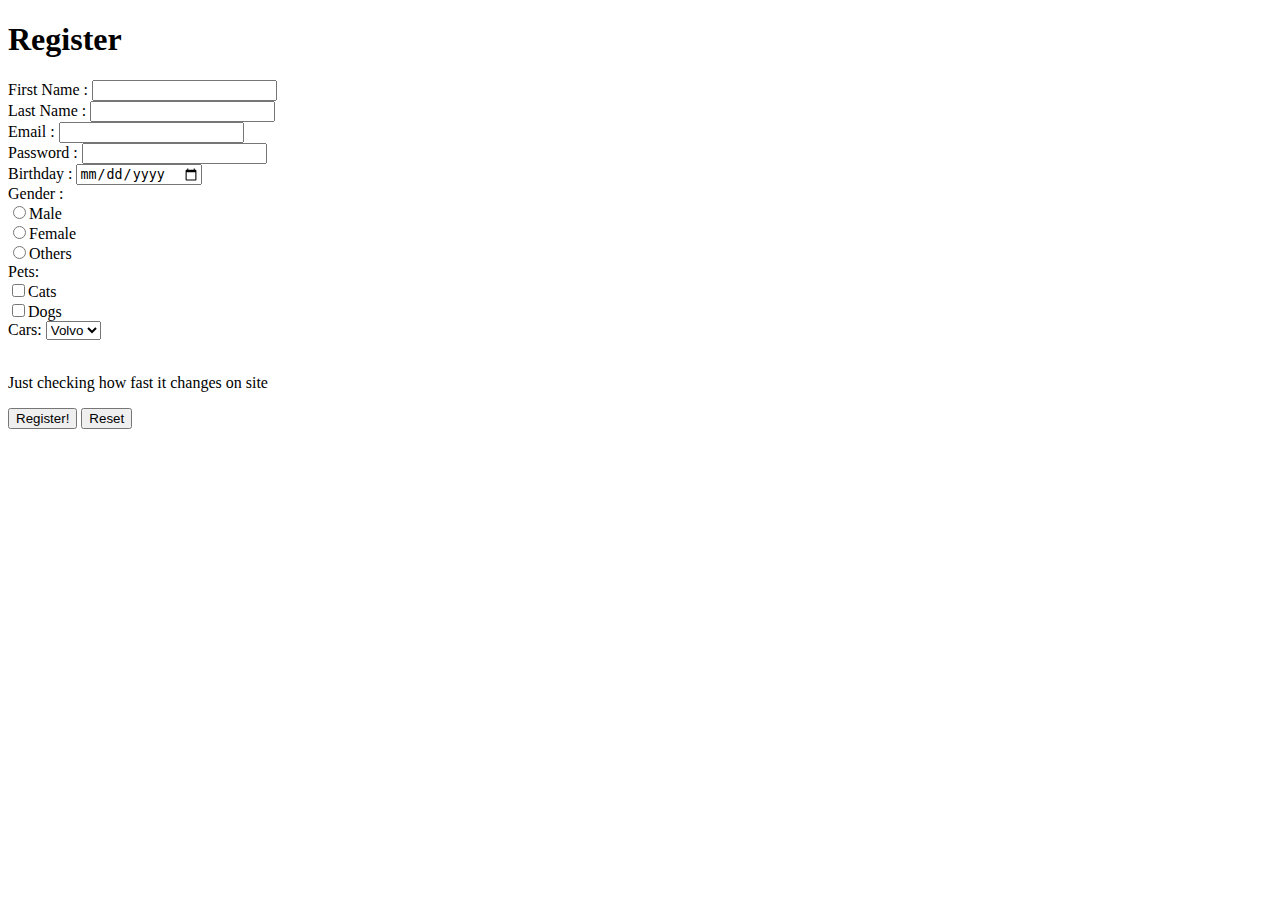
<file: index.html>
<!DOCTYPE html>
<html>
<head>
	<title>Registeration</title>
</head>
<body>
	<!-- Use GET, not POST -->
	<div></div >
	<header><h1>Register</h1></header>
	<nav>
		<!--<a href="https://www.google.com">Here</a>-->
	</nav>

	<form method="GET">
		First Name : <input type="text" name="firstname"><br>
		Last Name  : <input type="text" name="lastname"><br>
		Email      : <input type="email" name="email"required><br>
		Password   : <input type="password" name="password"minlength="5"><br>
		Birthday : <input type="date"><br>
		Gender : <br>
		<input type ="radio" name="gender">Male<br>
		<input type ="radio" name="gender">Female <br>
		<input type ="radio" name="gender">Others<br> 
		Pets: <br>
		<input type="checkbox" name="cats">Cats<br>
		<input type="checkbox" name="dogs">Dogs<br>
		Cars:
		<select>
			<option value="volvo">Volvo</option>
			<option value="Audi">Audi</option>
		</select>
		<br>
		<br>
		<p>Just checking how fast it changes on site</p>

		<input type="submit" value="Register!">
		<input type="reset">
</body>
</html>
</file>
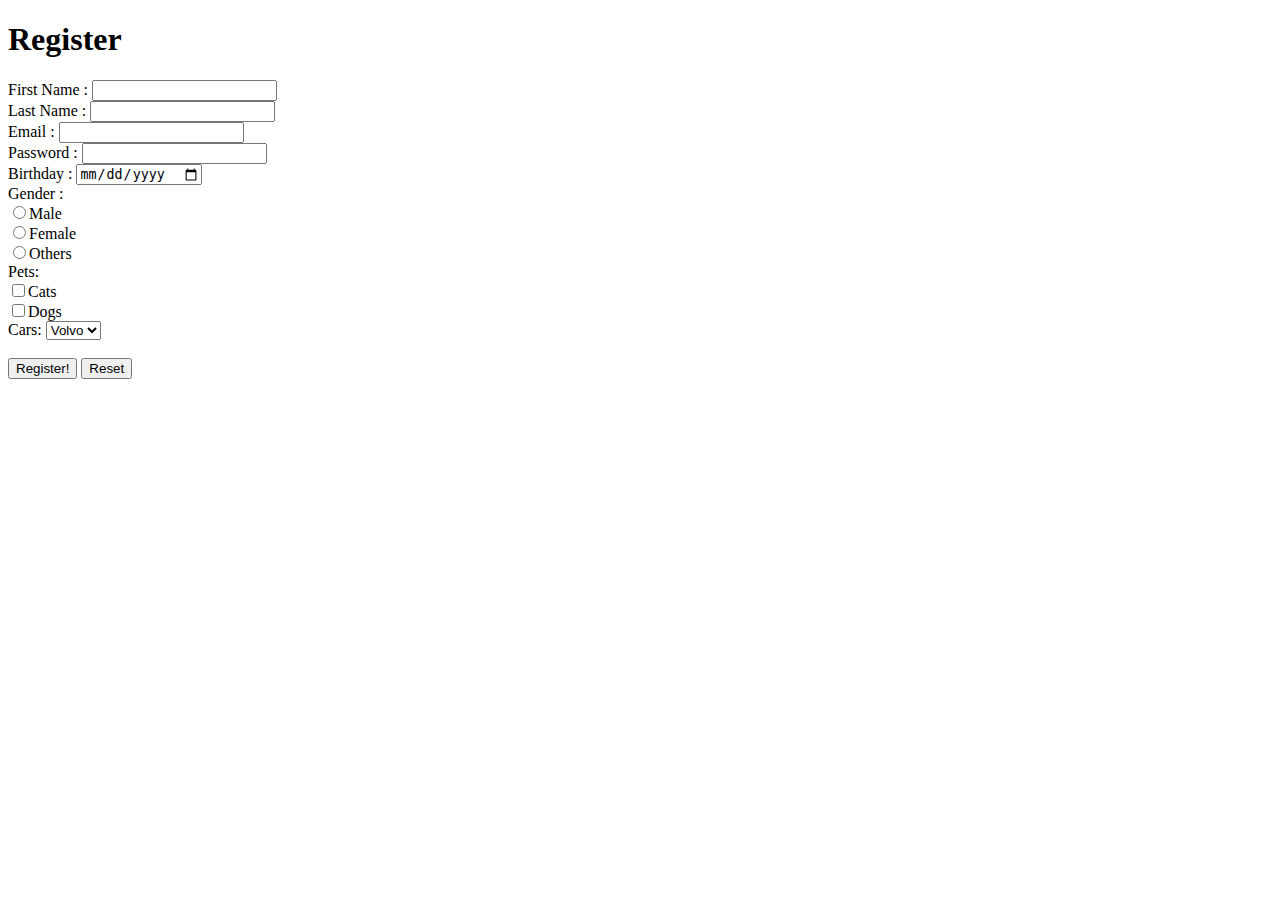
<file: Register.html>
<!DOCTYPE html>
<html>
<head>
	<title>Registeration</title>
</head>
<body>
	<!-- Use GET, not POST -->
	<div></div >
	<header><h1>Register</h1></header>
	<nav>
		<!--<a href="https://www.google.com">Here</a>-->
	</nav>

	<form method="GET">
		First Name : <input type="text" name="firstname"><br>
		Last Name  : <input type="text" name="lastname"><br>
		Email      : <input type="email" name="email"required><br>
		Password   : <input type="password" name="password"minlength="5"><br>
		Birthday : <input type="date"><br>
		Gender : <br>
		<input type ="radio" name="gender">Male<br>
		<input type ="radio" name="gender">Female <br>
		<input type ="radio" name="gender">Others<br> 
		Pets: <br>
		<input type="checkbox" name="cats">Cats<br>
		<input type="checkbox" name="dogs">Dogs<br>
		Cars:
		<select>
			<option value="volvo">Volvo</option>
			<option value="Audi">Audi</option>
		</select>
		<br>
		<br>

		<input type="submit" value="Register!">
		<input type="reset">
</body>
</html>
</file>
